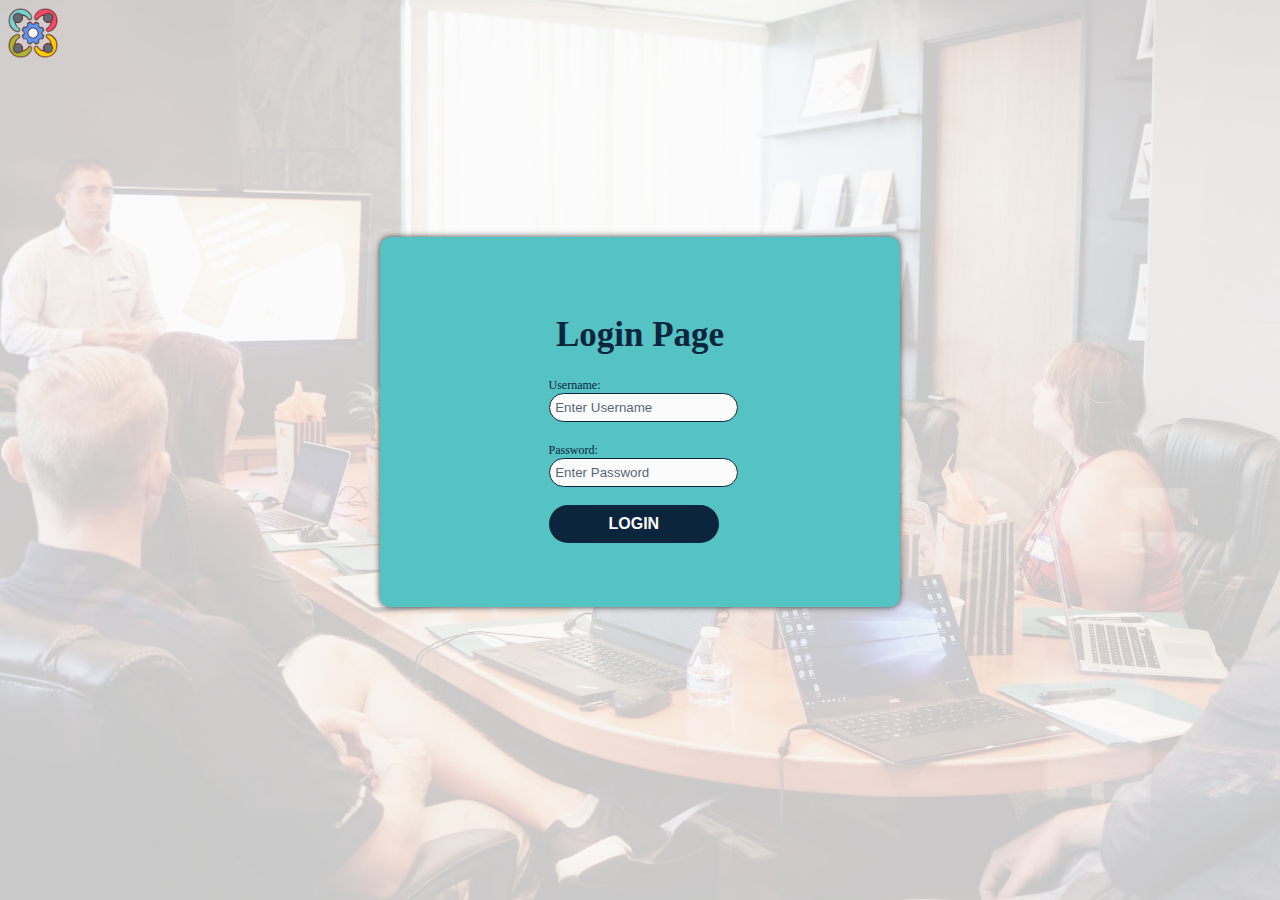
<file: index.html>
<!DOCTYPE html>
<html>

<head>
    <title>HR | Login</title>
    <meta charset="UTF-8">
    <meta http-equiv="X-UA-Compatible" content="IE=edge">
    <meta name="viewport" content="width=device-width, initial-scale=1.0">
    <link rel="icon" href="images/resources.png">
    <link rel="stylesheet" href="style/login.css">

</head>

<body class="wrap">

    <div class="content">
        <img src="images/resources.png" width="50">
        <div class="container">
            <div class="login">
                <form id="login-form">
                    <img class="bg" src="images/bg1.jpg">
                    <h1>Login Page</h1>
                    <label for="username">Username: </label><br>
                    <input type="text" id="username" name="username" placeholder=" Enter Username"><br><br>
                    <label for="password">Password: </label><br>
                    <input type="password" id="password" name="password" placeholder=" Enter Password"><br><br>
                    <input class="sub" type="submit" value="Login">
                </form>
            </div>
        </div>
    </div>
    <script src="js/login.js"></script>
    <script type="module" src="js/data.js"></script>
    <script type="module" src="js/forms.js"></script>
</body>

</html>
</file>
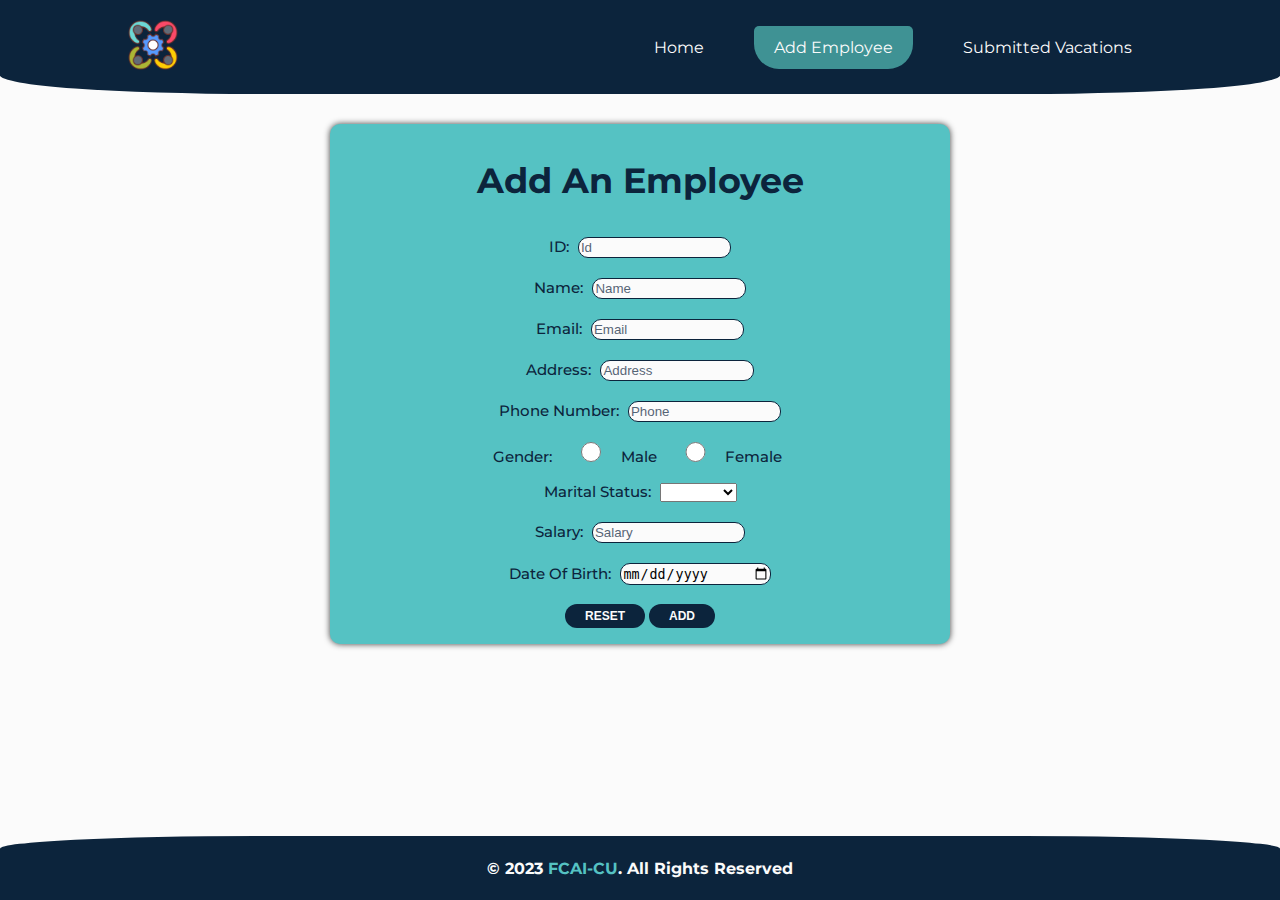
<file: add.html>
<!DOCTYPE html>
<html>

<head>
    <meta charset="UTF-8">
    <meta http-equiv="X-UA-Compatible" content="IE=edge">
    <meta name="viewport" content="width=device-width, initial-scale=1.0">
    <title>HR | Add</title>
    <link rel="icon" href="images/resources.png">
    <link rel="stylesheet" href="style/general.css">
    <link rel="stylesheet" href="style/add.css">
</head>

<body>
    <header>
        <div>
            <a href="index.html" title="Go to login page"><img src="images/resources.png" alt="HR-image" width="50"></a>
        </div>

        <nav>
            <li>
                <a href="home.html">Home</a>
            </li>
            <li>
                <a href="add.html" class="active">Add Employee</a>
            </li>
            <li>
                <a href="vacations.html">Submitted Vacations</a>
            </li>
        </nav>
    </header>
    <main>

        <div class="content">
            <div class="container">
                <div class="form">

                    <form action="home.html" method="post">
                        <h2>Add an Employee</h2>
                        <label for="id">ID:</label>
                        <input type="number" name="id" placeholder="Id" required><span id="empID"
                            class="errorID"></span><br>
                        <label for="name">Name:</label>
                        <input type="text" name="name" placeholder="Name" pattern="[A-Za-z ]{3,32}"
                            oninvalid="setCustomValidity('Only letters are allowed with a minimum of 3!')"
                            oninput="setCustomValidity('')" required><br>
                        <label for="email">Email:</label>
                        <input type="text" name="email" placeholder="Email"
                            pattern="[a-z0-9._%+-]+@[a-z0-9.-]+\.[a-z]{2,4}$"
                            oninvalid="setCustomValidity('Please enter a valid email address')"
                            oninput="setCustomValidity('')"><br>
                        <label for="address">Address:</label>
                        <input type="text" name="address" placeholder="Address"><br>
                        <label for="phone">Phone Number:</label>
                        <input type="text" name="phone" placeholder="Phone" pattern="[0-9]{11}"
                            oninvalid="setCustomValidity('Please enter a valid Phone Number')"
                            oninput="setCustomValidity('')"><br>
                        <label for="gender">Gender:</label>
                        <input type="radio" name="gender" value="male"><label>Male</label>
                        <input type="radio" name="gender" value="female"><label>Female</label><br>
                        <label for="marital_status">Marital Status:</label>
                        <select name="marital_status" id="marital_status">
                            <option value=""></option>
                            <option value="single">Single</option>
                            <option value="taken">Taken</option>
                            <option value="married">Married</option>
                            <option value="divorced">Divorced</option>
                            <option value="divorced">Widowed</option>
                        </select><br>
                        <label for="salary">Salary:</label>
                        <input type="text" name="salary" placeholder="Salary" pattern="[0-9]{3,}"
                            oninvalid="setCustomValidity('Please enter a valid salary')"
                            oninput="setCustomValidity('')"><br>
                        <label for="birth">Date Of Birth:</label>
                        <input type="date" name="birth" placeholder="Date of Birth"><br><br>

                        <input class="sub" type="reset" value="Reset">
                        <input class="sub" type="submit" value="Add">
                    </form>
                </div>
            </div>
        </div>
    </main>

    <footer>
        <h4>&copy; 2023 <span>FCAI-CU</span>. All rights reserved</h4>
    </footer>
    <script type="module" src="js/add.js"></script>
</body>

</html>
</file>
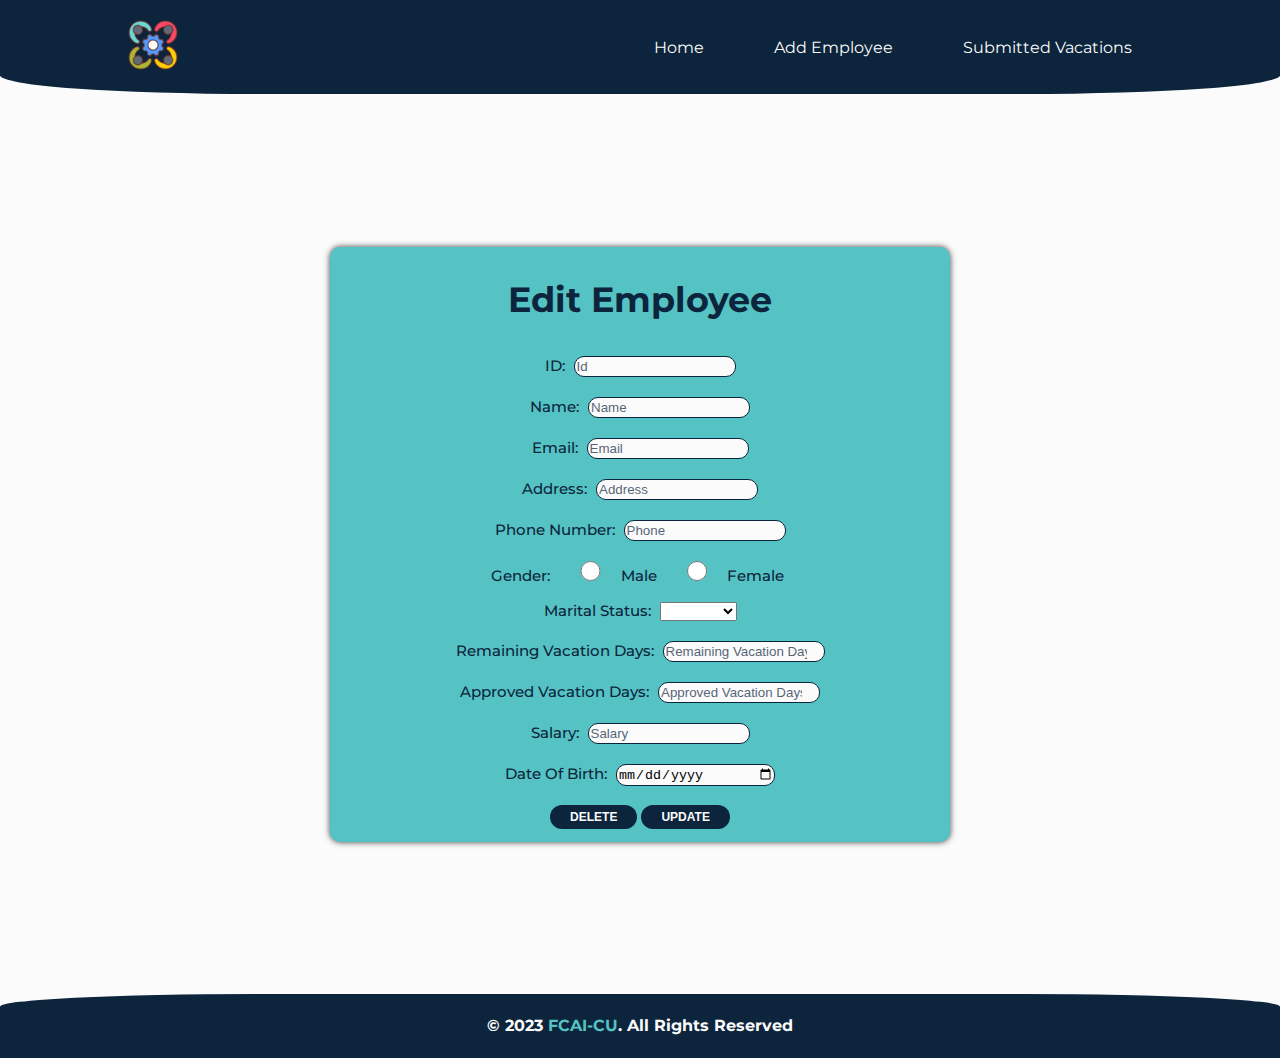
<file: edit.html>
<!DOCTYPE html>
<html>

<head>
    <meta charset="UTF-8">
    <meta http-equiv="X-UA-Compatible" content="IE=edge">
    <meta name="viewport" content="width=device-width, initial-scale=1.0">
    <title>HR | Edit</title>
    <link rel="icon" href="images/resources.png">
    <link rel="stylesheet" href="style/general.css">
    <link rel="stylesheet" href="style/edit.css">
</head>

<body>
    <header>
        <div>
            <a href="index.html" title="Go to login page"><img src="images/resources.png" alt="HR-image" width="50"></a>
        </div>
        <nav>
            <li>
                <a href="home.html">Home</a>
            </li>
            <li>
                <a href="add.html">Add Employee</a>
            </li>
            <li>
                <a href="vacations.html">Submitted Vacations</a>
            </li>
        </nav>
    </header>
    <main>

        <div class="content">
            <div class="container">
                <div class="form">
                    <form action="home.html" method="post">
                        <h2>Edit Employee</h2>
                        <label for="id">ID:</label>
                        <input type="number" name="id" placeholder="Id" required><br>
                        <label for="name">Name:</label>
                        <input type="text" name="name" placeholder="Name" id="name" required><br>
                        <label for="email">Email:</label>
                        <input type="text" name="email" placeholder="Email" id="email"><br>
                        <label for="address">Address:</label>
                        <input type="text" name="address" placeholder="Address"><br>
                        <label for="phone">Phone Number:</label>
                        <input type="text" name="phone" placeholder="Phone" id="phone"><br>
                        <label for="gender">Gender:</label>
                        <input type="radio" name="gender" value="male"><label>Male</label>
                        <input type="radio" name="gender" value="female"><label>Female</label><br>
                        <label for="marital_status">Marital Status:</label>
                        <select name="marital_status" id="marital_status">
                            <option value=""></option>
                            <option value="single">Single</option>
                            <option value="taken">Taken</option>
                            <option value="married">Married</option>
                            <option value="divorced">Divorced</option>
                            <option value="widowed">Widowed</option>
                        </select><br>
                        <label for="vacation_left">Remaining Vacation Days:</label>
                        <input type="number" name="vacation_left" placeholder="Remaining Vacation Days" required><br>
                        <label for="vacation_approved">Approved Vacation Days:</label>
                        <input type="number" name="vacation_approved" placeholder="Approved Vacation Days" required><br>
                        <label for="salary">Salary:</label>
                        <input type="text" name="salary" placeholder="Salary" id="salary"><br>
                        <label for="birth">Date Of Birth:</label>
                        <input type="date" name="birth" placeholder="Date of Birth"><br><br>
                        <input class="sub" type="button" value="Delete" id="del">
                        <input class="sub" type="submit" value="Update" id="update" onclick="validateForm()">
                    </form>
                </div>
            </div>
        </div>
    </main>
    <footer>
        <h4>&copy; 2023 <span>FCAI-CU</span>. All rights reserved</h4>
    </footer>
    <script type="module" src="js/edit.js"></script>
</body>

</html>
</file>
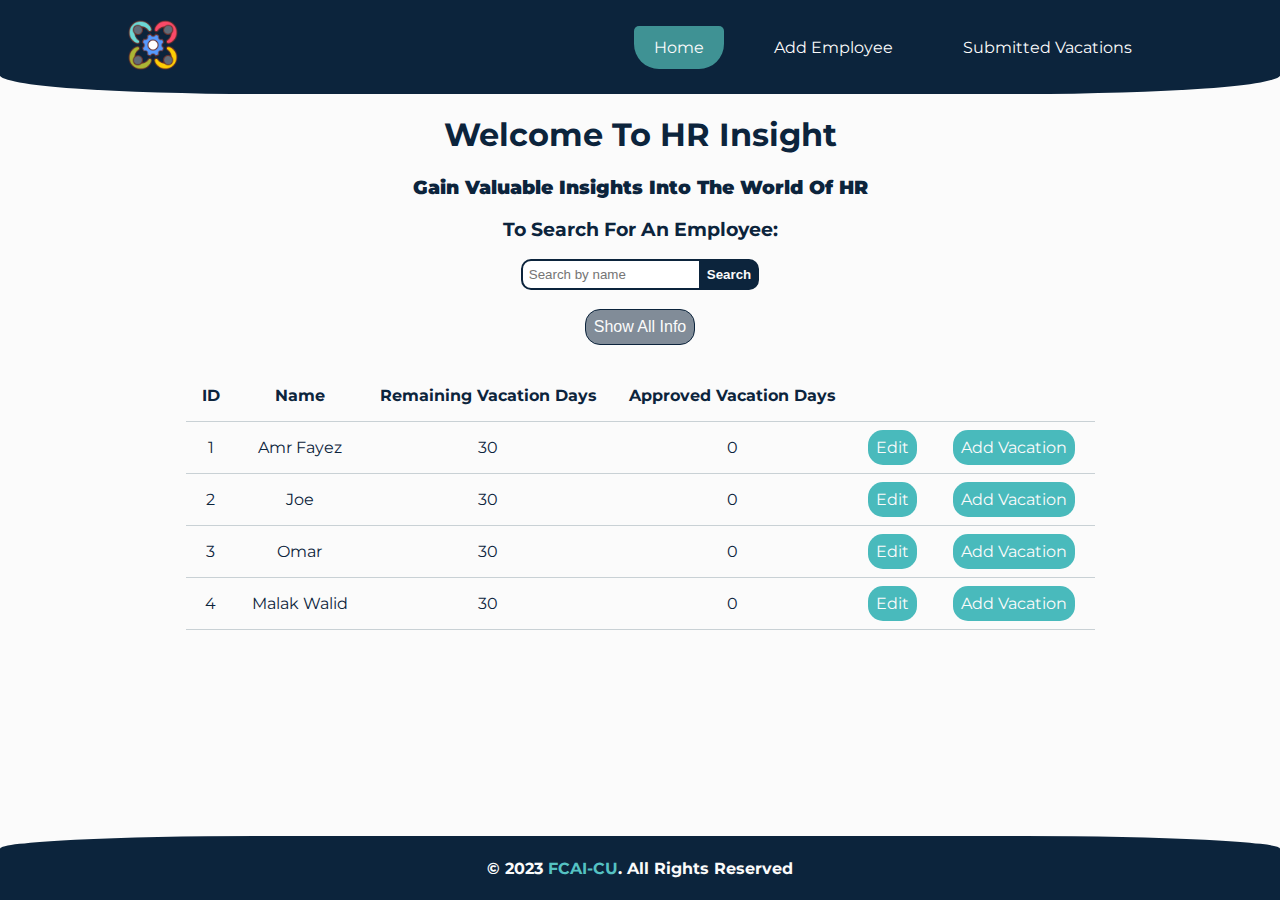
<file: home.html>
<!DOCTYPE html>
<html>

<head>
    <meta charset="UTF-8">
    <meta http-equiv="X-UA-Compatible" content="IE=edge">
    <meta name="viewport" content="width=device-width, initial-scale=1.0">
    <title>HR | Home</title>
    <link rel="icon" href="images/resources.png">
    <link rel="stylesheet" href="style/general.css">
    <link rel="stylesheet" href="style/general.css">
    <link rel="stylesheet" href="style/home.css">

    <!-- <script src="js/login.js"></script> -->
</head>

<body>
    <header>
        <!-- logo -->
        <div>
            <a href="index.html" title="Go to login page"><img src="images/resources.png" alt="HR-image" width="50"></a>
        </div>
        <!-- navbar -->
        <nav>
            <li>
                <a href="home.html" class="active">Home</a>
            </li>
            <li>
                <a href="add.html">Add Employee</a>
            </li>
            <li>
                <a href="vacations.html">Submitted Vacations</a>
            </li>
        </nav>
    </header>
    <main>
        <h1 style="text-align: center;">
            Welcome to HR Insight
        </h1>
        <h3>
            <b>Gain Valuable Insights into the World of HR</b>
        </h3>
        <div>
            <h3>To Search for an Employee:</h3>
            <form id="search">
                <input type="search" name="search" placeholder="Search by name" id="sName">
                <button type="submit" id="sBtn">Search</button>
            </form>
        </div>
        <br>
        <button id="btn">Show All Info</button>
        <div class="tData">
            <table style="text-align: center;" id="table"></table>
        </div>
    </main>
    <footer>
        <h4>&copy; 2023 <span>FCAI-CU</span>. All rights reserved</h4>
    </footer>

    <script type="module" src="js/table.js"></script>
</body>

</html>
</file>
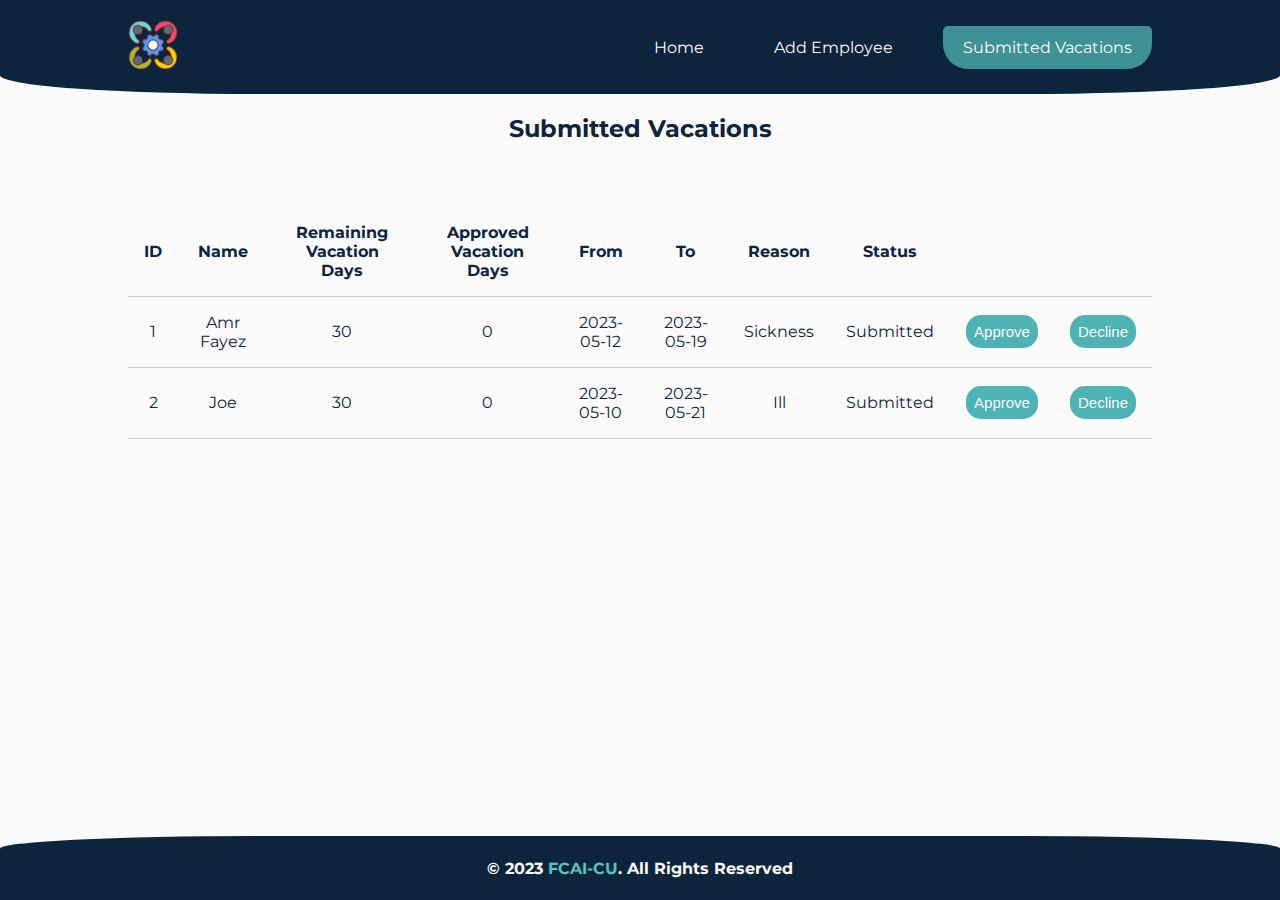
<file: vacations.html>
<!DOCTYPE html>
<html>

<head>
    <meta charset="UTF-8">
    <meta http-equiv="X-UA-Compatible" content="IE=edge">
    <meta name="viewport" content="width=device-width, initial-scale=1.0">
    <title>HR | Vacations</title>
    <link rel="icon" href="images/resources.png">
    <link rel="stylesheet" href="style/general.css">
    <link rel="stylesheet" href="style/vacations.css">
</head>

<body>
    <header>
        <div>
            <a href="login.html" title="Go to login page"><img src="images/resources.png" alt="HR-image" width="50"></a>
        </div>
        <nav>
            <li>
                <a href="index.html">Home</a>
            </li>
            <li>
                <a href="add.html">Add Employee</a>
            </li>
            <li>
                <a href="vacations.html" class="active">Submitted Vacations</a>
            </li>
        </nav>
    </header>
    <main>
        <h2>Submitted Vacations</h2>
        <br>
        <div class="tData">
            <table style="text-align: center;" id="table"></table>
        </div>
    </main>
    <footer>
        <h4>&copy; 2023 <span>FCAI-CU</span>. All rights reserved</h4>
    </footer>
    <script src="js/vacations.js" type="module"></script>
</body>

</html>
</file>
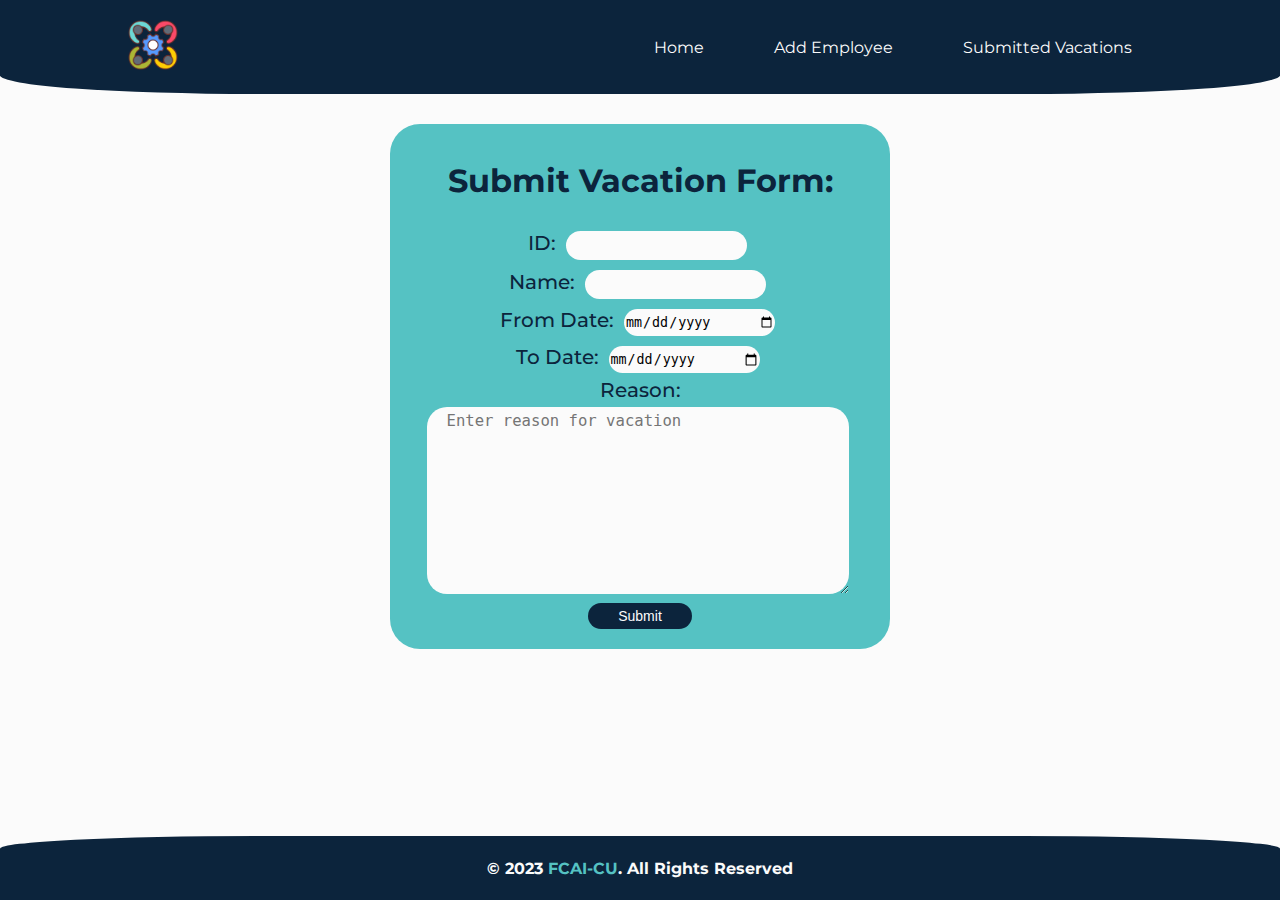
<file: vacForm.html>
<!DOCTYPE html>
<html>

<head>
    <meta charset="UTF-8">
    <meta http-equiv="X-UA-Compatible" content="IE=edge">
    <meta name="viewport" content="width=device-width, initial-scale=1.0">
    <title>HR | Vacation Form</title>
    <link rel="icon" href="images/resources.png">
    <link rel="stylesheet" href="style/general.css">
    <link rel="stylesheet" href="style/vacform.css">

</head>

<body>
    <header>
        <div>
            <a href="index.html" title="Go to login page"><img src="images/resources.png" alt="HR-image" width="50"></a>
        </div>
        <nav>
            <li>
                <a href="home.html">Home</a>
            </li>
            <li>
                <a href="add.html">Add Employee</a>
            </li>
            <li>
                <a href="vacations.html">Submitted Vacations</a>
            </li>
        </nav>
    </header>
    <main>

        <form id="vac-form" class="vacf">
            <h2>Submit Vacation Form:</h2>
            <label>ID: </label>
            <input type="text" name="id" disabled><br>
            <label>Name: </label>
            <input type="text" name="name" disabled><br>
            <label for="from">From Date: </label>
            <input type="date" name="from" id="from" required> <br>
            <label for="to">To Date: </label>
            <input type="date" name="to" id="to" required> <br>
            <label for="reason">Reason: </label><br>
            <textarea name="reason" id="reason" cols="30" rows="10" placeholder="Enter reason for vacation"
                required></textarea><br>
            <input class="submit" type="submit" value="Submit">
        </form>
    </main>
    <footer>
        <h4>&copy; 2023 <span>FCAI-CU</span>. All rights reserved</h4>
    </footer>
    <script src="js/vacForm.js" type="module"></script>
</body>

</html>
</file>
<file: style/login.css>
:root {
    --grey: #C9D1D5;
    --darkgrey: #818c98;
    --darkblue: #0C243C;
    --turquoise: #55C2C3;
    --applewhite: #fbfbfb;
    --darkturq: #4eb3b5;
}


body {
    background: var(--applewhite);
}

.container {
    display: flex;
    justify-content: center;
    align-items: center;
    height: 80vh;
}


.bg {
    opacity: 0.2;
    position: absolute;
    left: 0;
    top: 0;
    width: 100%;
    height: 100vh;
    z-index: -1;
    object-fit: cover;
}

.login {
    display: flex;
    justify-content: center;
    align-items: center;
    background: var(--turquoise);
    border-radius: 10px;
    box-shadow: 0 0 6px #3e3e3e;
    padding: 10px;
    width: 500px;
    height: 350px;
    -webkit-border-radius: 10px;
    -moz-border-radius: 10px;
    -ms-border-radius: 10px;
    -o-border-radius: 10px;
}

.login h1 {
    color: var(--darkblue);
    font-size: 35px;
    font-weight: 700;
    margin-bottom: 20px;
    text-align: center;
}

.sub {
    background: var(--darkblue);
    color: var(--applewhite);
    margin: 0 auto;
    font-size: 16px;
    padding: 10px 60px;
    text-transform: uppercase;
    font-weight: 600;
    border-radius: 100px;
    border: none;
    cursor: pointer;
    transition: 0.5s;
    margin-bottom: 10px;
    -webkit-transition: 0.5s;
    -moz-transition: 0.5s;
    -ms-transition: 0.5s;
    -o-transition: 0.5s;
    -webkit-border-radius: 100px;
    -moz-border-radius: 100px;
    -ms-border-radius: 100px;
    -o-border-radius: 100px;
}

.sub:hover {
    font-size: 17px;
    padding: 10px 60px;
    background: var(--applewhite);
    color: var(--darkblue);
}

.login label {
    color: var(--darkblue);
    font-size: 12px;
    font-weight: 500;
    margin-bottom: 10px;
}

.login input[type=text] {
    background-color: var(--applewhite);
    border-radius: 15px;
    border: 0.5px solid #0C243C;
    width: 100%;
    height: 25px;
}

.login input[type=password] {
    background-color: var(--applewhite);
    border-radius: 15px;
    border: 1px solid #0C243C;
    width: 100%;
    height: 25px;
    -webkit-border-radius: 15px;
    -moz-border-radius: 15px;
    -ms-border-radius: 15px;
    -o-border-radius: 15px;
}

::placeholder {
    color: var(--darkblue);
    opacity: 0.7;
}


.tooltip {
    position: fixed;
    right: 10px;
    bottom: 20px;
    border-radius: 20px;
    height: 30px;
    width: fit-content;
    min-width: 250px;
    padding-top: 8px;
    text-align: center;
    border: 2px solid black;
}

img {
    position: sticky;
    z-index: 2;
    left: 5px;
    top: 5px;
}
</file>
<file: style/general.css>
@import url('https://fonts.googleapis.com/css2?family=Montserrat:wght@600&display=swap');

:root {
    --grey: #C9D1D5;
    --darkgrey: #818c98;
    --darkblue: #0C243C;
    --turquoise: #55C2C3;
    --applewhite: #fbfbfb;
    --darkturq: #3f9294;
}

body {
    background-color: var(--applewhite);
    margin: 0;
    font-family: 'Montserrat', sans-serif;
    text-align: center;
    color: var(--darkblue);
    min-height: 100vh;
    display: flex;
    flex-direction: column;
    text-transform: capitalize;
}

header {
    display: flex;
    background-color: var(--darkblue);
    padding: 20px 10%;
    justify-content: space-between;
    align-items: center;
    border-bottom-left-radius: 20%;
    border-bottom-right-radius: 20%;
}

nav {
    display: flex;
    width: 80%;
    list-style: none;
    gap: 30px;
    text-align: center;
    justify-content: end;
}

nav a {
    color: var(--applewhite);
    text-decoration: none;
    font-size: medium;
    position: relative;
    border-top-right-radius: 5px;
    border-top-left-radius: 5px;
    border-bottom-right-radius: 25px;
    border-bottom-left-radius: 25px;
    padding: 12px 20px;
}

nav a.active,
nav a:hover {
    color: var(--applewhite);
    background-color: #3f9294;
}

main {
    padding: 0 10%;
}

@media (max-width:400px) {
    nav {
        flex-direction: column;
    }

    body {
        font-size: small;
    }
}

footer {
    background-color: var(--darkblue);
    padding: 1px 10%;
    border-top-left-radius: 20%;
    border-top-right-radius: 20%;
    bottom: 0;
    max-width: 100%;
    color: var(--applewhite);
    margin-top: auto;
}

footer span {
    color: var(--turquoise);
}
</file>
<file: style/add.css>
.errorID {
    margin: 10px 20px;
    padding: 5px;
    color: brown;
    border-radius: 20px;
    text-align: center;
    border: 2px solid black;
    background-color: blanchedalmond;
    display: none;
    position: absolute;
}

:root {
    --grey: #C9D1D5;
    --darkgrey: #818c98;
    --darkblue: #0C243C;
    --turquoise: #55C2C3;
    --applewhite: #fbfbfb;
    --darkturq: #4eb3b5;
}


body {
    background: var(--applewhite);
}

.container {
    display: flex;
    justify-content: center;
    align-items: center;
    /* height: 80vh; */
    margin: 30px auto;
}

.form {
    display: flex;
    justify-content: center;
    align-items: center;
    background: var(--turquoise);
    border-radius: 10px;
    box-shadow: 0 0 6px #3e3e3e;
    padding: 10px;
    width: 600px;
    height: 500px;
    -webkit-border-radius: 10px;
    -moz-border-radius: 10px;
    -ms-border-radius: 10px;
    -o-border-radius: 10px;
}

.form h2 {
    color: var(--darkblue);
    font-size: 35px;
    font-weight: 700;
    margin-bottom: 15px;

    text-align: center;
}

.sub {
    background: var(--darkblue);
    color: var(--applewhite);
    margin: 0 auto;
    font-size: 12px;
    padding: 5px 20px;
    text-transform: uppercase;
    font-weight: 600;
    border-radius: 100px;
    border: none;
    cursor: pointer;
    transition: 0.5s;
    margin-bottom: 10px;
    -webkit-transition: 0.5s;
    -moz-transition: 0.5s;
    -ms-transition: 0.5s;
    -o-transition: 0.5s;
    -webkit-border-radius: 100px;
    -moz-border-radius: 100px;
    -ms-border-radius: 100px;
    -o-border-radius: 100px;
}

.sub:hover {
    font-size: 12px;
    padding: 5px 22px;
    background: var(--applewhite);
    color: var(--darkblue);
}

.form label {
    color: var(--darkblue);
    font-size: 15px;
    font-weight: 500;
    margin-right: 5px;

}



.form input[type=text] {
    background-color: var(--applewhite);
    border-radius: 10px;
    border: 0.5px solid #0C243C;
    width: 45%;
    height: 17px;
    margin-top: 20px;


}

.form input[type=number] {
    background-color: var(--applewhite);
    border-radius: 10px;
    border: 0.5px solid #0C243C;
    width: 45%;
    height: 17px;
    margin-top: 20px;


}


.form input[type=date] {
    background-color: var(--applewhite);
    border-radius: 10px;
    border: 0.5px solid #0C243C;
    width: 45%;
    height: 20px;
    margin-top: 20px;


}

.form input[type=radio] {
    background-color: var(--applewhite);
    border-radius: 2px;
    border: 0.5px solid #0C243C;
    width: 15%;
    height: 20px;
    margin-top: 20px;
    margin-bottom: 20px;
    margin-left: 5px;
    margin-right: 5px;


}

.bg {
    opacity: 0.2;
    position: absolute;
    left: 0;
    top: 0;
    width: 100%;
    height: 100vh;
    z-index: -1;
    object-fit: cover;
}

::placeholder {
    color: var(--darkblue);
    opacity: 0.7;
}


.tooltip {
    position: fixed;
    right: 10px;
    bottom: 20px;
    border-radius: 20px;
    height: 30px;
    width: fit-content;
    min-width: 250px;
    padding-top: 8px;
    text-align: center;
    border: 2px solid black;
}
</file>
<file: style/edit.css>
.errorID {
    margin: 10px 20px;
    padding: 5px;
    color: brown;
    border-radius: 20px;
    text-align: center;
    border: 2px solid black;
    background-color: blanchedalmond;
    display: none;
}

:root {
    --grey: #C9D1D5;
    --darkgrey: #818c98;
    --darkblue: #0C243C;
    --turquoise: #55C2C3;
    --applewhite: #fbfbfb;
    --darkturq: #4eb3b5;
}


body {
    background: var(--applewhite);
}

.container {
    display: flex;
    justify-content: center;
    align-items: center;
    height: 100vh;

}

.form {
    display: flex;
    justify-content: center;
    align-items: center;
    background: var(--turquoise);
    border-radius: 10px;
    box-shadow: 0 0 6px #3e3e3e;
    padding: 10px;
    width: 600px;
    height: 575px;
    -webkit-border-radius: 10px;
    -moz-border-radius: 10px;
    -ms-border-radius: 10px;
    -o-border-radius: 10px;
}

.form h2 {
    color: var(--darkblue);
    font-size: 35px;
    font-weight: 700;
    margin-bottom: 15px;

    text-align: center;
}

.sub {
    background: var(--darkblue);
    color: var(--applewhite);
    margin: 0 auto;
    font-size: 12px;
    padding: 5px 20px;
    text-transform: uppercase;
    font-weight: 600;
    border-radius: 100px;
    border: none;
    cursor: pointer;
    transition: 0.5s;
    margin-bottom: 10px;
    -webkit-transition: 0.5s;
    -moz-transition: 0.5s;
    -ms-transition: 0.5s;
    -o-transition: 0.5s;
    -webkit-border-radius: 100px;
    -moz-border-radius: 100px;
    -ms-border-radius: 100px;
    -o-border-radius: 100px;
}

.sub:hover {
    font-size: 12px;
    padding: 5px 22px;
    background: var(--applewhite);
    color: var(--darkblue);
}

.form label {
    color: var(--darkblue);
    font-size: 15px;
    font-weight: 500;
    margin-right: 5px;

}



.form input[type=text] {
    background-color: var(--applewhite);
    border-radius: 10px;
    border: 0.5px solid #0C243C;
    width: 40%;
    height: 17px;
    margin-top: 20px;


}

.form input[type=number] {
    background-color: var(--applewhite);
    border-radius: 10px;
    border: 0.5px solid #0C243C;
    width: 40%;
    height: 17px;
    margin-top: 20px;


}


.form input[type=date] {
    background-color: var(--applewhite);
    border-radius: 10px;
    border: 0.5px solid #0C243C;
    width: 40%;
    height: 20px;
    margin-top: 20px;


}

.form input[type=radio] {
    background-color: var(--applewhite);
    border-radius: 2px;
    border: 0.5px solid #0C243C;
    width: 15%;
    height: 20px;
    margin-top: 20px;
    margin-bottom: 20px;
    margin-left: 2px;
    margin-right: 1px;
}



::placeholder {
    color: var(--darkblue);
    opacity: 0.7;
}


.tooltip {
    position: fixed;
    right: 10px;
    bottom: 20px;
    border-radius: 20px;
    height: 30px;
    width: fit-content;
    min-width: 250px;
    padding-top: 8px;
    text-align: center;
    border: 2px solid black;
}
</file>
<file: style/home.css>
:root {
    --grey: #C9D1D5;
    --darkgrey: #818c98;
    --darkblue: #0C243C;
    --turquoise: #55C2C3;
    --applewhite: #fbfbfb;
    --darkturq: #49babc;
}

table {
    border-collapse: collapse;
    margin: 25px auto;
}

.tData {
    margin: auto;
    overflow-x: auto;
}

th,
td {
    text-align: center;
    padding: 16px;
    border-bottom: 1px solid var(--grey);
}


#sName {
    padding: 6px;
    border-top-left-radius: 10px;
    border-bottom-left-radius: 10px;
    border-top-right-radius: 0px;
    border-bottom-right-radius: 0px;
    border: 2px solid var(--darkblue);
    margin-right: -4px;
}

#sName:focus-visible {
    outline: none;
}

#sBtn {
    padding: 6px;
    border-top-right-radius: 10px;
    border-bottom-right-radius: 10px;
    border: 2px solid var(--darkblue);
    background-color: var(--darkblue);
    color: var(--applewhite);
    font-weight: 600;
    margin-left: -15px;
    cursor: pointer;
}

#btn {
    padding: 8px;
    border-radius: 15px;
    background-color: var(--darkgrey);
    color: var(--applewhite);
    font-size: medium;
    border: 1px solid var(--darkblue);
    cursor: pointer;
}

#btn:hover {
    background-color: var(--darkblue);
}

.add {
    min-width: 130px;
}

.link {
    text-decoration: none;
    background-color: var(--darkturq);
    color: var(--applewhite);
    padding: 8px;
    border-radius: 15px;
}

.link:hover {
    background-color: var(--darkblue);
}
</file>
<file: style/vacations.css>
:root {
    --grey: #C9D1D5;
    --darkgrey: #818c98;
    --darkblue: #0C243C;
    --turquoise: #55C2C3;
    --applewhite: #fbfbfb;
    --darkturq: #4eb3b5;
}

table {
    border-collapse: collapse;
    margin: 25px auto;
}

th,
td {
    text-align: center;
    padding: 16px;
    border-bottom: 1px solid var(--grey);
}


.accept,
.reject {
    background-color: var(--darkturq);
    color: var(--applewhite);
    font-size: 15px;
    border-radius: 15px;
    border: none;
    text-decoration: none;
    padding: 8px;
    cursor: pointer;
}

.accept:hover,
.reject:hover {
    background-color: var(--darkblue);
    color: var(--applewhite);
    border-radius: 15px;
    border: none;
    text-decoration: none;
    padding: 8px;
}

.tData {
    margin: auto;
    overflow-x: auto;
}
</file>
<file: style/vacform.css>
:root {
    --grey: #C9D1D5;
    --darkgrey: #818c98;
    --darkblue: #0C243C;
    --turquoise: #55C2C3;
    --applewhite: #fbfbfb;
    --darkturq: #49babc;
}
h2{
    font-size: xx-large;
}
.submit:hover{
    background-color: var(--applewhite);
    color: var(--darkblue);
    border: none;
}
.submit{
    background: var(--darkblue);
    color: var(--applewhite);
    margin: 0 auto;
    font-size: 14px;
    padding:5px 30px;
    font-weight: 300;
    border-radius: 20px;
    cursor: pointer;
    margin-bottom: 10px;
    border: none;
}
label{
    color: var(--darkblue);
    font-size: 20px;
    font-weight: 500;
    margin-bottom: 10px;
}
.vacf {
    margin: 30px auto;
    background-color: var(--turquoise);
    border-radius: 30px;
    justify-content: center;
    align-items: center;
    width: 500px;
    padding-top: 10px;
    padding-bottom: 10px;
}
.vacf input[type=text]{
    background-color: var(--applewhite);
    border-radius: 20px;
    height: 3vh;
    border: none;
}
.vacf input[type=date]{
    background-color: var(--applewhite);
    border-radius: 20px;
    height: 3vh;
    width: 150px;
    border: none;
}
.vacf textarea{
    border-radius: 20px;
    background-color: var(--applewhite);
    width: 400px;
    height: 30;
    margin-left: auto;
    border-color: var(--turquoise);
    border: none;
}
textarea{
    font-size: larger;
    padding-top: 5px;
    padding-left: 20px;
}


input, textarea{
    margin: 5px;
}
</file>
